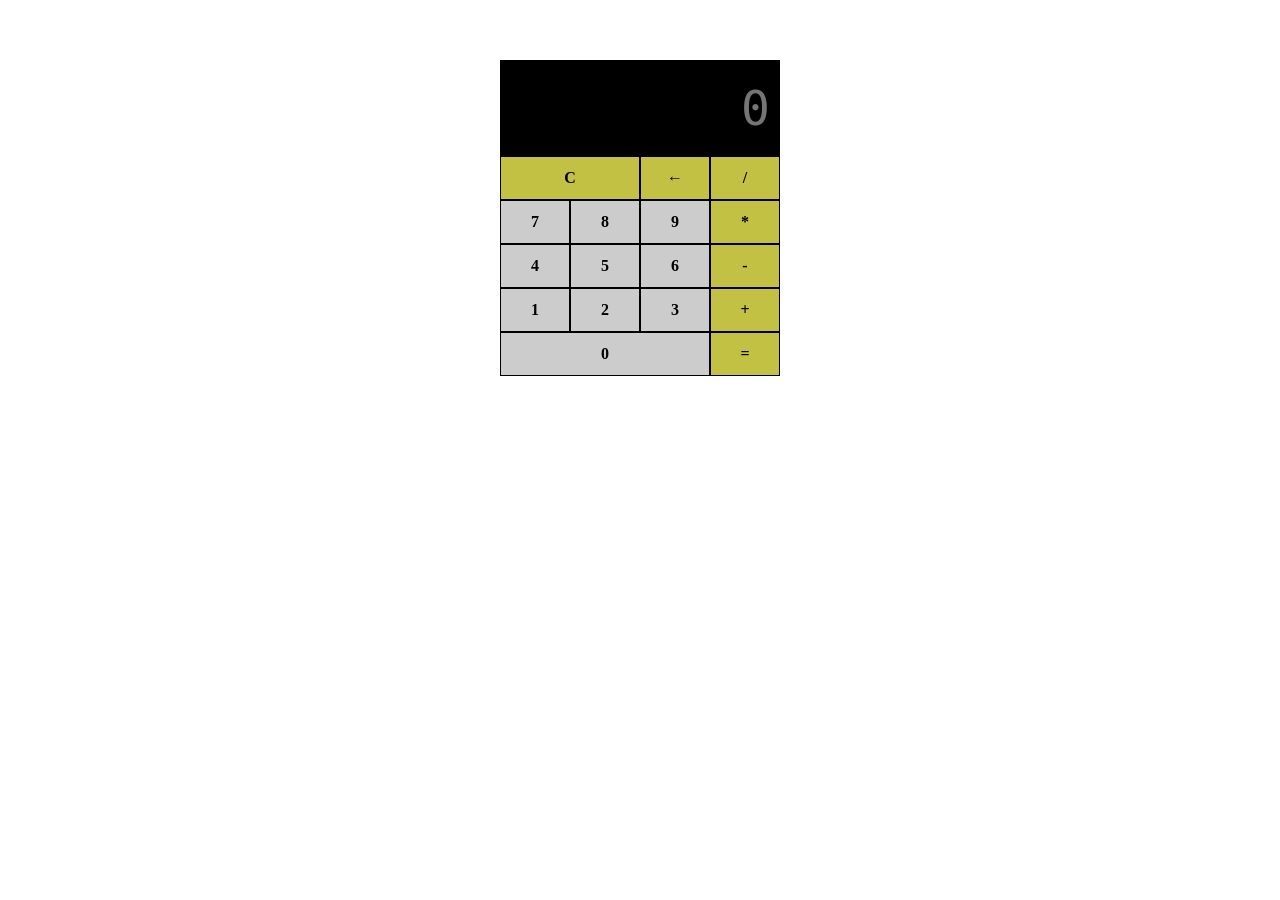
<file: Calculator/index.html>
<!DOCTYPE html>
<html lang="en">
<head>
    <meta charset="UTF-8">
    <meta http-equiv="X-UA-Compatible" content="IE=edge">
    <meta name="viewport" content="width=device-width, initial-scale=1.0">
    <title>Calculator</title>
    <link rel="stylesheet" href="style.css">
</head>
<body>
   <div class="container">
        <input class="number-input" id="number-input" placeholder="0" type="text">
        <div class="buttons-grid">
            <div class="button orange span-2">C</div>
            <div class="button orange">←</div>
            <div class="button orange">/</div>
            <div class="button">7</div>
            <div class="button">8</div>
            <div class="button">9</div>
            <div class="button orange">*</div>
            <div class="button">4</div>
            <div class="button">5</div>
            <div class="button">6</div>
            <div class="button orange">-</div>
            <div class="button">1</div>
            <div class="button">2</div>
            <div class="button">3</div>
            <div class="button orange">+</div>
            <div class="button span-3">0</div>
            <div class="button orange">=</div>
        </div>
    </div>
    <p class="info" id="info">Invalid Operation </p>

    <script src="script.js"></script>
</body>
</html>
</file>
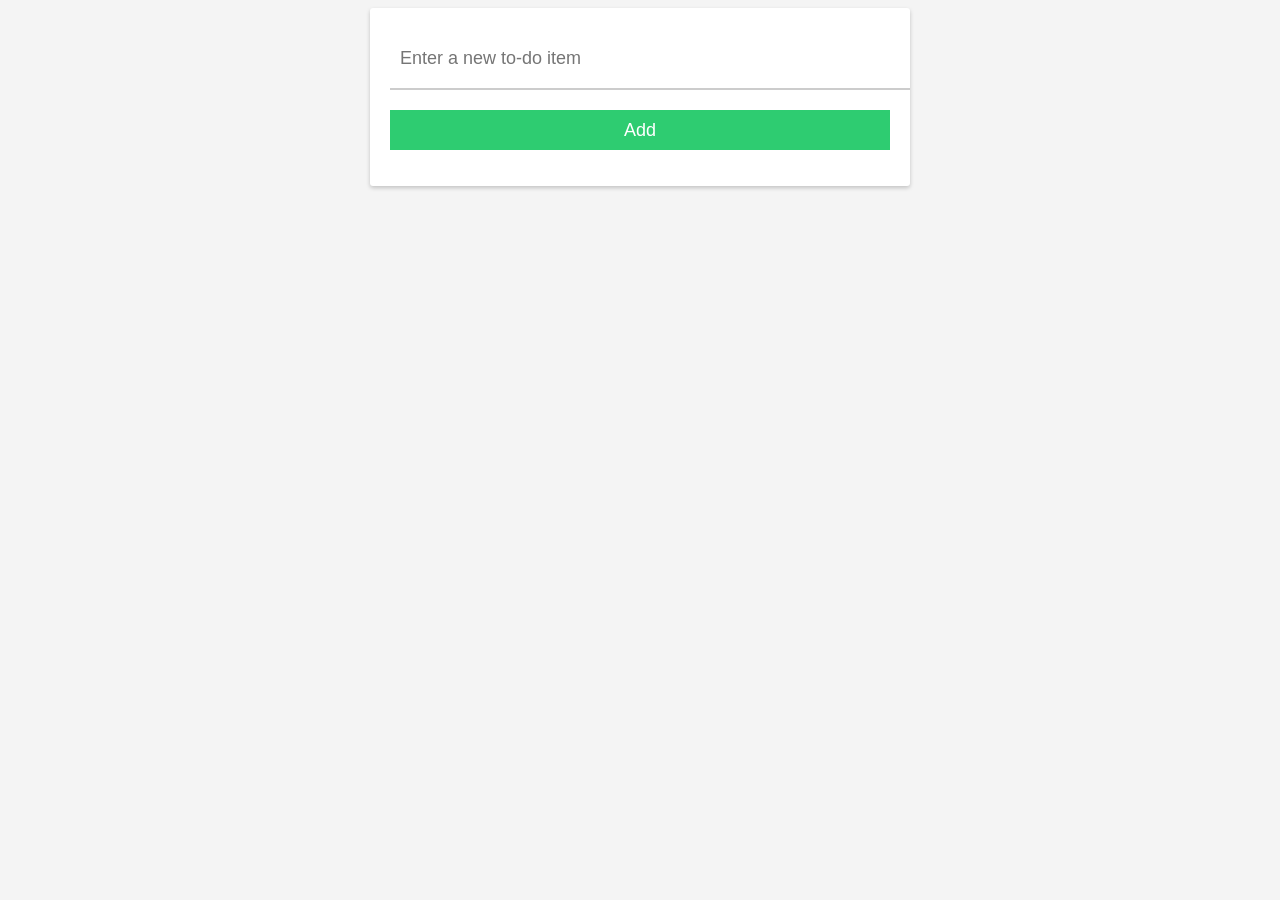
<file: to-do-list/index.html>
<!DOCTYPE html>
<html>
<head>
  <title>To-Do List</title>
  <link rel="stylesheet" href="style.css">
</head>
<body>
  <div id="todo-list">
    <input type="text" id="new-todo" placeholder="Enter a new to-do item">
    <button id="add-todo">Add</button>
    <ul id="todo-items">
      <!-- To-do items will be added here -->
    </ul>
  </div>
  <script src="script.js">

  </script>
</body>
</html>
</file>
<file: Calculator/style.css>
*{
    margin: 0;
    padding: 0;
    box-sizing: border-box;
}


.container{
    max-width: 280px;
    margin: 60px auto;

}
.buttons-grid{
       
       /* border: 2px solid black; */
       display: grid;
       justify-content: center;
       grid-template-columns: repeat(4, 1fr )  ;
}

/* Chrome, Safari, Edge, Opera */
input::-webkit-outer-spin-button,
input::-webkit-inner-spin-button {
  -webkit-appearance: none;
  margin: 0;
}

/* Firefox */
input[type=number] {
  -moz-appearance: textfield;
}

.button{
    background-color: #ccc;
    border: 1px solid black;
    padding-block: 12px;
    text-align: center;
    font-weight: bold;
    cursor: pointer;
}

.number-input{
    width: 100%;
    padding: 20px 10px;
    background-color: black;
    font-family: monospace;
    color: white;
    font-size: 3rem;
    text-align: end;
    border: none;
}



.orange{
    background-color:rgb(195, 193, 68) ; 
}
.span-2{
    grid-column: 2 span;
}
.span-3{
    grid-column: 3 span;
}

p{
    display: none;
}
</file>
<file: to-do-list/style.css>
/* Add your CSS styles here */
  body {
    font-family: Arial, sans-serif;
    background-color: #f4f4f4;
  }

  #todo-list {
    width: 500px;
    margin: 0 auto;
    background-color: white;
    box-shadow: 0 2px 4px rgba(0, 0, 0, 0.2);
    border-radius: 3px;
    padding: 20px;
  }

  #new-todo {
    width: 100%;
    height: 40px;
    font-size: 18px;
    border: none;
    border-bottom: 2px solid #ccc;
    margin-bottom: 20px;
    padding: 10px;
  }

  button {
    background-color: #2ecc71;
    color: white;
    font-size: 18px;
    border: none;
    cursor: pointer;
    width: 100%;
    height: 40px;
  }

  li {
    list-style: none;
    margin-bottom: 10px;
    padding: 10px;
    background-color: #f4f4f4;
    border-radius: 3px;
  }

  .done {
    text-decoration: line-through;
    color: #ccc;
    background-color: #f4f4f4;
  }
</file>
